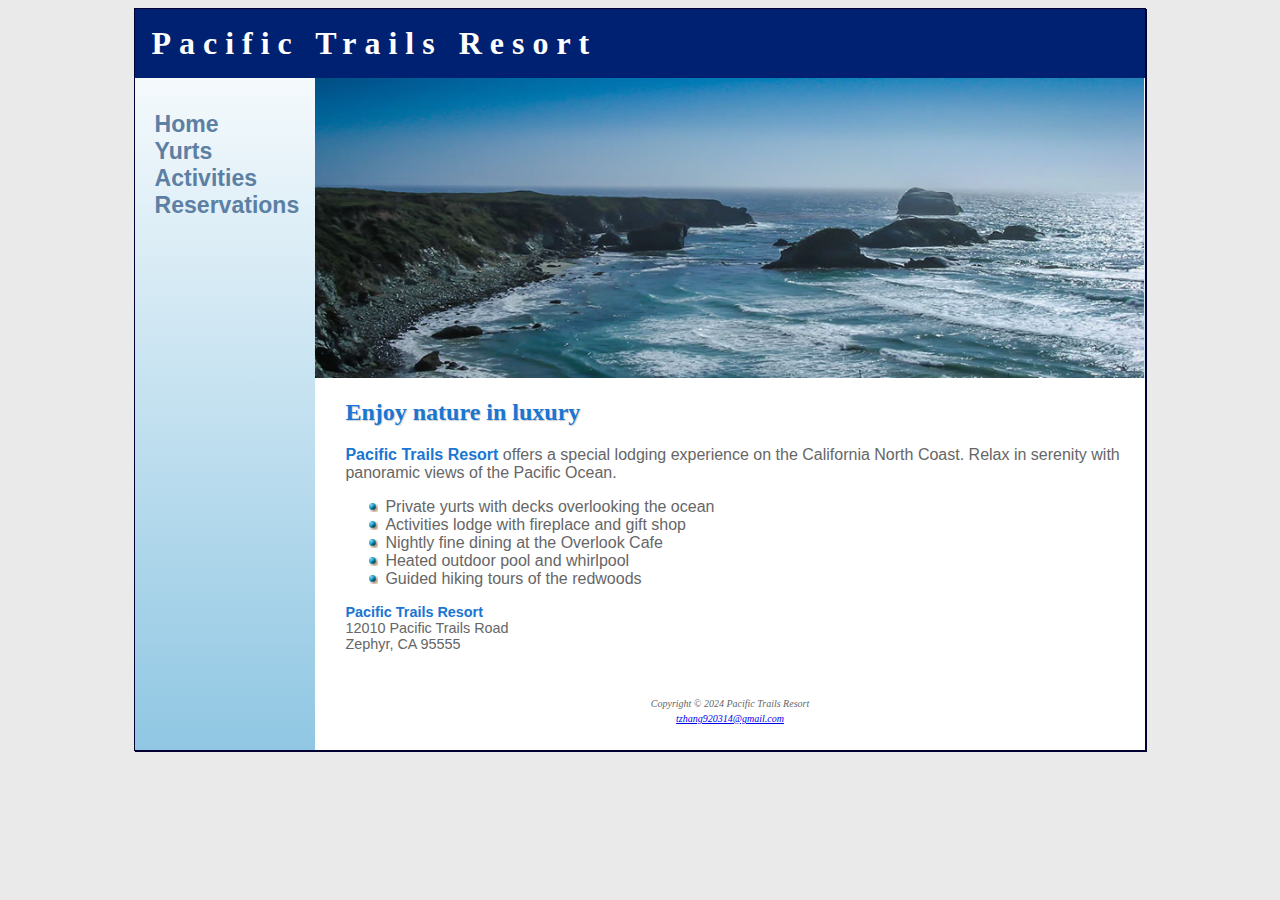
<file: index.html>
<!DOCTYPE html>
<html lang="en">

<head>

  <title>Pacific Trails Resort</title>

  <meta charset="utf-8">
  <meta name="viewport" content="width=device-width, initial-scale=1.0">

  <link href="styles/pacific.css" rel="stylesheet">

</head>

<body>
  <div id="wrapper">
    <header>
      <h1><a href="index.html">Pacific Trails Resort</a></h1>
    </header>
    <nav>
      <ul>
        <li><a href="index.html">Home</a></li>
        <li><a href="yurts.html">Yurts</a></li>
        <li><a href="activities.html">Activities</a></li>
        <li><a href="reservations.html">Reservations</a></li>
      </ul>
    </nav>
    <div class="hero home"></div>
    <main>
      <h2>Enjoy nature in luxury</h2>
      <p>
        <span class="resort">Pacific Trails Resort</span> offers a special lodging experience on the California North
        Coast.
        Relax in serenity with panoramic views of the Pacific Ocean.
      </p>

      <ul>
        <li>Private yurts with decks overlooking the ocean</li>
        <li>Activities lodge with fireplace and gift shop</li>
        <li>Nightly fine dining at the Overlook Cafe</li>
        <li>Heated outdoor pool and whirlpool</li>
        <li>Guided hiking tours of the redwoods</li>
      </ul>

      <div id="contact">
        <span class="resort">Pacific Trails Resort</span><br>
        12010 Pacific Trails Road<br>
        Zephyr, CA 95555<br>
      </div>
    </main>
    <footer>
      <i>
        <small>
          Copyright &copy; 2024 Pacific Trails Resort<br>
          <a href="mailto:tzhang920314@gmail.com">tzhang920314@gmail.com</a>
        </small>
      </i>
    </footer>
  </div>
</body>

</html>
</file>
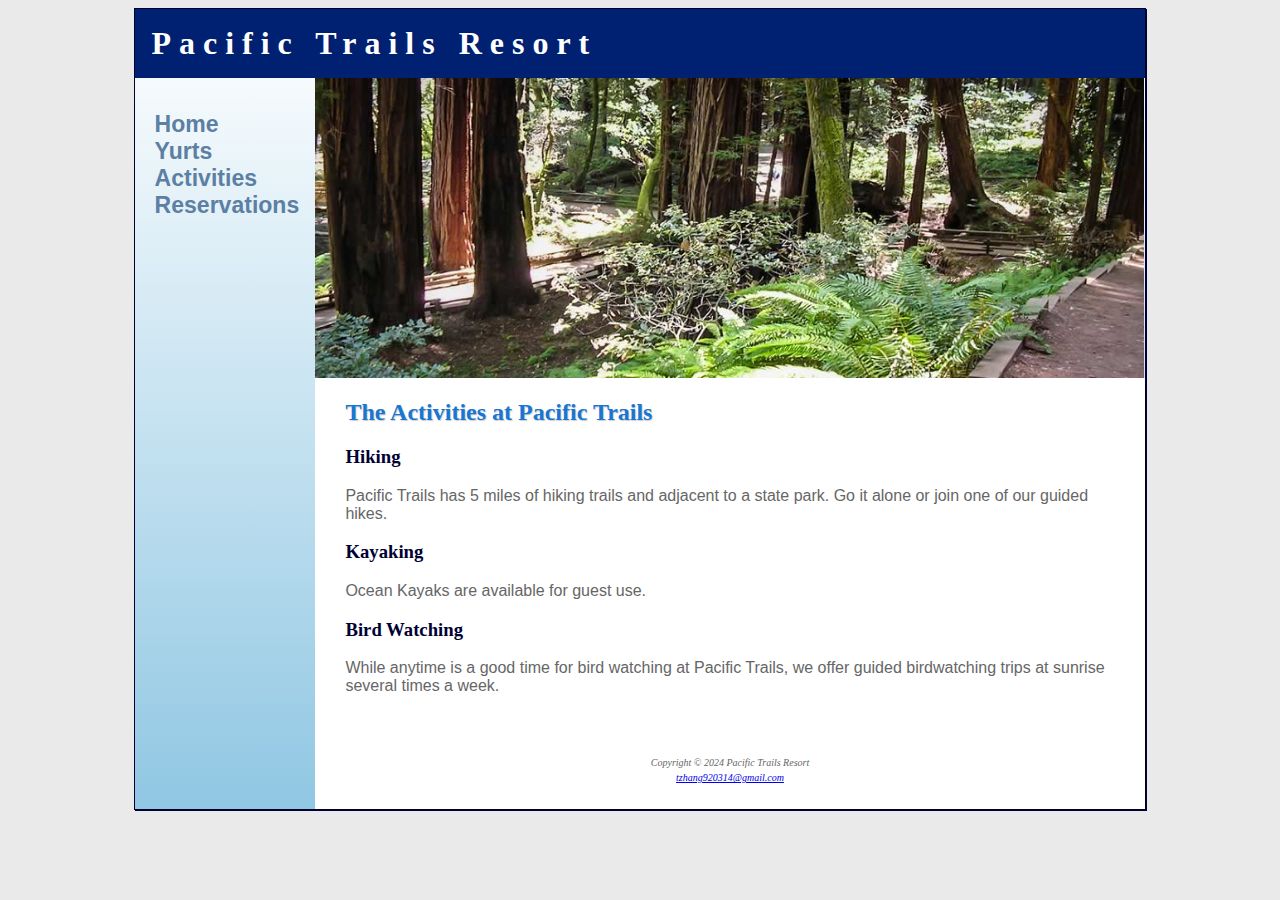
<file: activities.html>
<!DOCTYPE html>
<html lang="en">

<head>

  <title>Pacific Trails Resort:Activities</title>

  <meta charset="utf-8">
  <meta name="viewport" content="width=device-width, initial-scale=1.0">

  <link href="styles/pacific.css" rel="stylesheet">

</head>

<body>
  <div id="wrapper">
    <header>
      <h1><a href="index.html">Pacific Trails Resort</a></h1>
    </header>
    <nav>
      <ul>
        <li><a href="index.html">Home</a></li>
        <li><a href="yurts.html">Yurts</a></li>
        <li><a href="activities.html">Activities</a></li>
        <li><a href="reservations.html">Reservations</a></li>
      </ul>
    </nav>
    <div class="hero activities"></div>
    <main>
      <h2>The Activities at Pacific Trails</h2>

      <h3>Hiking</h3>
      <p>Pacific Trails has 5 miles of hiking trails and adjacent to a state park. Go it alone or join one of our guided
        hikes.</p>

      <h3>Kayaking</h3>
      <p>Ocean Kayaks are available for guest use.</p>

      <h3>Bird Watching</h3>
      <p>
        While anytime is a good time for bird watching at Pacific Trails,
        we offer guided birdwatching trips at sunrise several times a week.
      </p>
    </main>
    <footer>
      <i>
        <small>
          Copyright &copy; 2024 Pacific Trails Resort<br>
          <a href="mailto:tzhang920314@gmail.com">tzhang920314@gmail.com</a>
        </small>
      </i>
    </footer>
  </div>
</body>

</html>
</file>
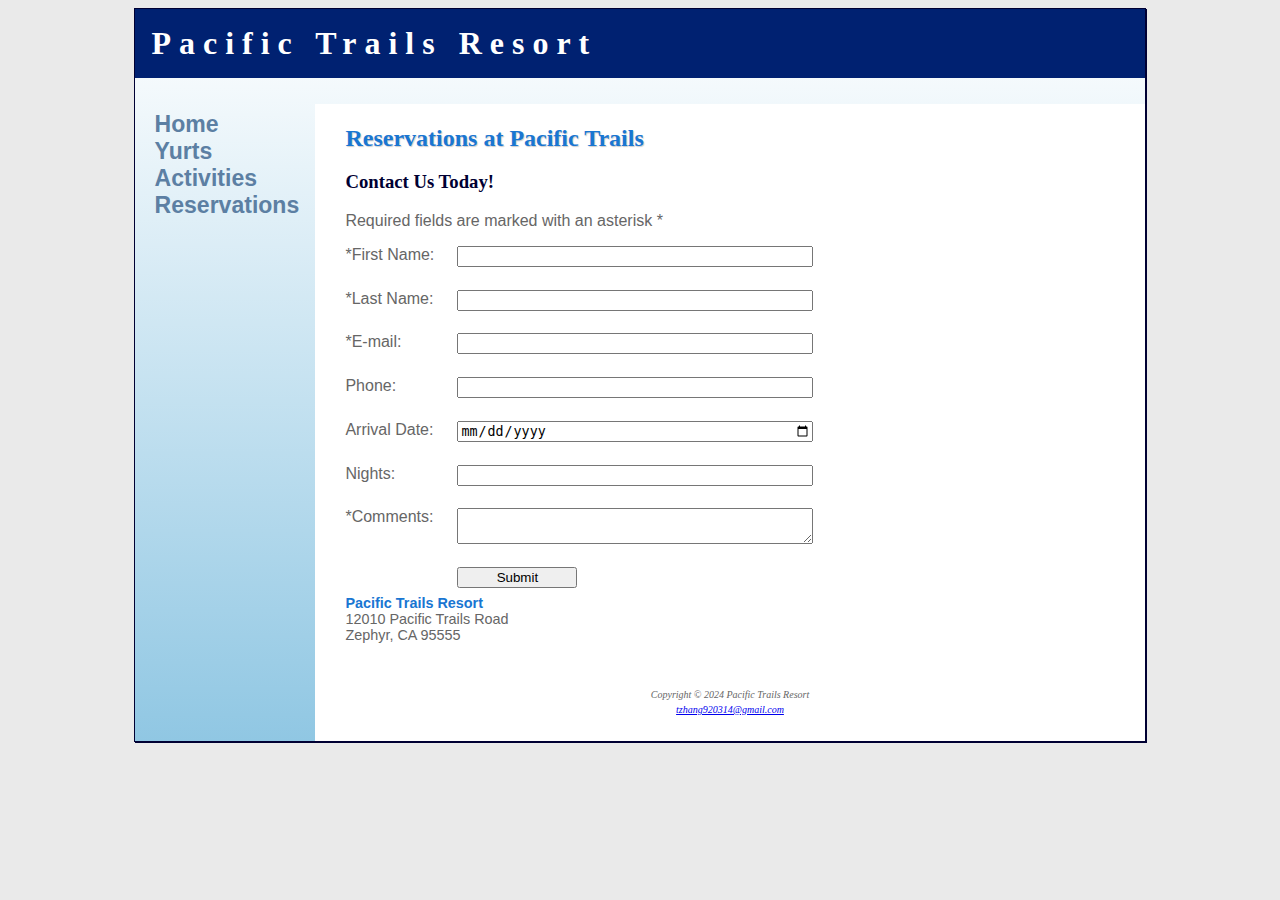
<file: reservations.html>
<!DOCTYPE html>
<html lang="en">

<head>

  <title>Pacific Trails Resort :: Reservations</title>

  <meta charset="utf-8">
  <meta name="viewport" content="width=device-width, initial-scale=1.0">

  <link href="styles/pacific.css" rel="stylesheet">

</head>

<body>
  <div id="wrapper">
    <header>
      <h1><a href="index.html">Pacific Trails Resort</a></h1>
    </header>
    <nav>
      <ul>
        <li><a href="index.html">Home</a></li>
        <li><a href="yurts.html">Yurts</a></li>
        <li><a href="activities.html">Activities</a></li>
        <li><a href="reservations.html">Reservations</a></li>
      </ul>
    </nav>
    <main>
      <h2> Reservations at Pacific Trails </h2>
      <h3>Contact Us Today!</h3>
      <p>Required fields are marked with an asterisk *</p>
      <form method="post" action="http://webdevbasics.net/scripts/pacific.php">
        <label for="myFName">*First Name:</label>
        <input type="text" name="myFName" id="myFName" required="required">

        <label for="myLName">*Last Name:</label>
        <input type="text" name="myLName" id="myLName" required="required">

        <label for="myEmail">*E-mail:</label>
        <input type="email" name="myEmail" id="myEmail" required="required" size="35">

        <label for="myPhone">Phone:</label>
        <input type="tel" name="myPhone" id="myPhone" maxlength="12">

        <label for="arrivalDate">Arrival Date:</label>
        <input type="date" name="arrivalDate" id="arrivalDate">

        <label for="numberofNights">Nights:</label>
        <input type="number" name="numberofNights" id="numberofNights" min="1" max="14">

        <label for="myComments">*Comments:</label>
        <textarea name="myComments" id="myComments" rows="2" cols="30" required="required"></textarea>

        <input type="submit" value="Submit">
      </form>

      <div id="contact">
        <span class="resort">Pacific Trails Resort</span><br>
        12010 Pacific Trails Road<br>
        Zephyr, CA 95555<br>
      </div>
    </main>
    <footer>
      <i>
        <small>
          Copyright &copy; 2024 Pacific Trails Resort<br>
          <a href="mailto:tzhang920314@gmail.com">tzhang920314@gmail.com</a>
        </small>
      </i>
    </footer>
  </div>
</body>

</html>
</file>
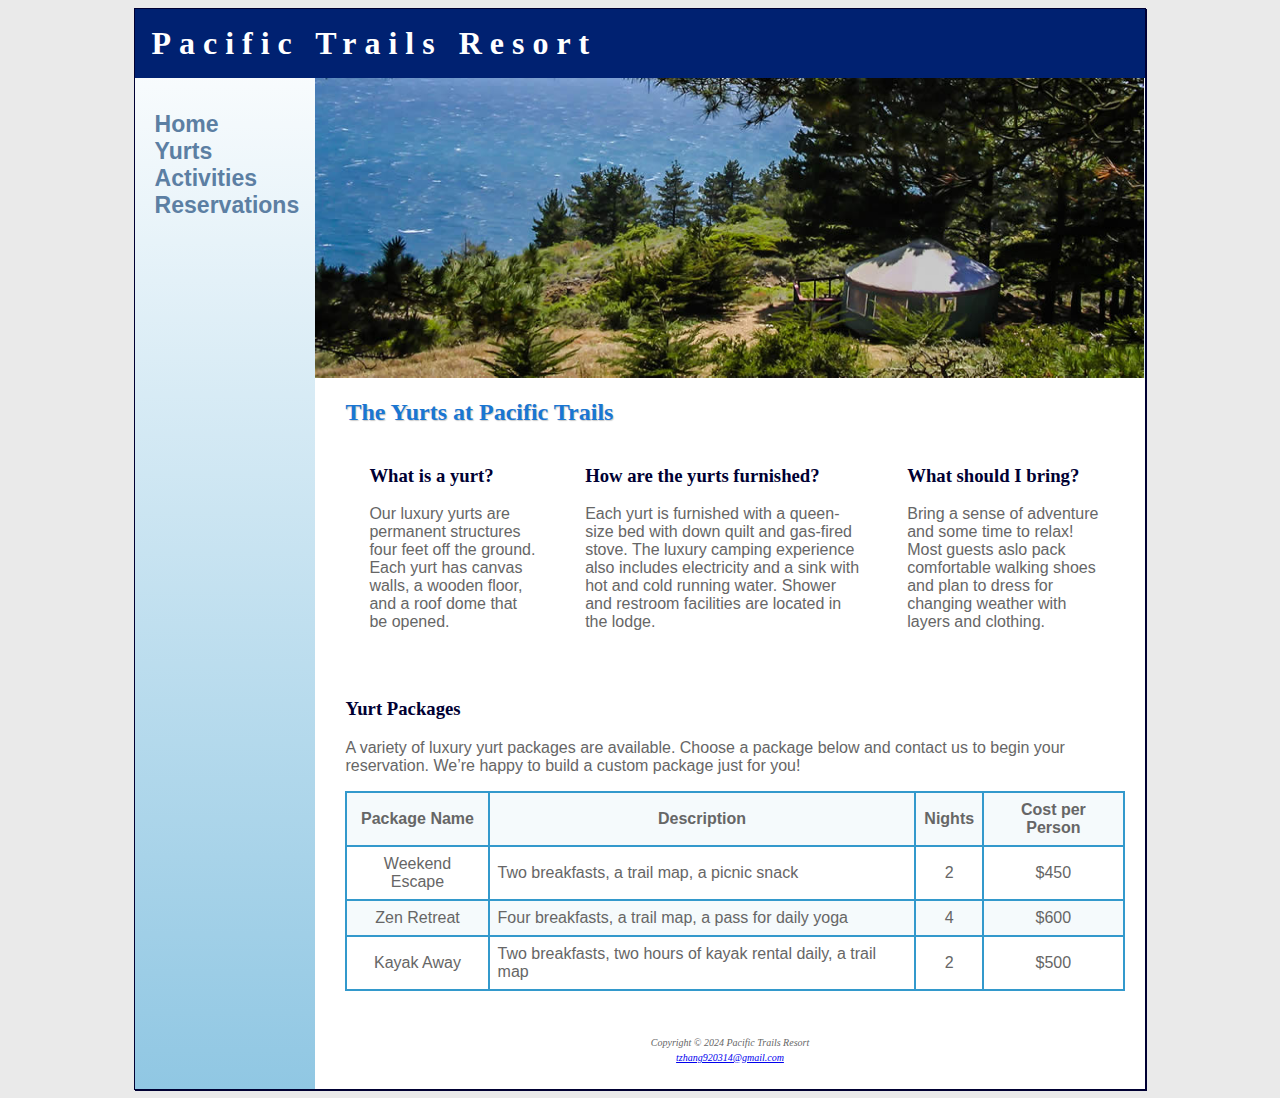
<file: yurts.html>
<!DOCTYPE html>
<html lang="en">

<head>

  <title>Pacific Trails Resort:Yurts</title>

  <meta charset="utf-8">
  <meta name="viewport" content="width=device-width, initial-scale=1.0">

  <link href="styles/pacific.css" rel="stylesheet">

</head>

<body>
  <div id="wrapper">
    <header>
      <h1><a href="index.html">Pacific Trails Resort</a></h1>
    </header>
    <nav>
      <ul>
        <li><a href="index.html">Home</a></li>
        <li><a href="yurts.html">Yurts</a></li>
        <li><a href="activities.html">Activities</a></li>
        <li><a href="reservations.html">Reservations</a></li>
      </ul>
    </nav>
    <div class="hero yurts"></div>
    <main>
      <h2>The Yurts at Pacific Trails</h2>

      <div id="yurts-questions">
        <div>
          <h3>What is a yurt?</h3>
          <p>
            Our luxury yurts are permanent structures four feet off the ground. Each yurt has canvas walls, a wooden
            floor, and a roof dome that be opened.
          </p>
        </div>
        <div>
          <h3>How are the yurts furnished?</h3>
          <p>
            Each yurt is furnished with a queen-size bed with down quilt and gas-fired stove. The luxury camping
            experience also includes electricity and a sink with hot and cold running water. Shower and restroom
            facilities
            are located in the lodge.
          </p>
        </div>
        <div>
          <h3>What should I bring?</h3>
          <p>
            Bring a sense of adventure and some time to relax! Most guests aslo pack comfortable walking shoes and plan
            to
            dress for changing weather with layers and clothing.
          </p>
        </div>
      </div>

      <h3>Yurt Packages</h3>
      <p>A variety of luxury yurt packages are available. Choose a package below and contact us to begin your
        reservation. We’re happy to build a custom package just for you!</p>

      <table>
        <tr>
          <th>Package Name</th>
          <th>Description</th>
          <th>Nights</th>
          <th>Cost per Person</th>
        </tr>

        <tr>
          <td>Weekend Escape</td>
          <td class="text">Two breakfasts, a trail map, a picnic snack</td>
          <td>2</td>
          <td>$450</td>
        </tr>

        <tr>
          <td>Zen Retreat</td>
          <td class="text">Four breakfasts, a trail map, a pass for daily yoga</td>
          <td>4</td>
          <td>$600</td>
        </tr>

        <tr>
          <td>Kayak Away</td>
          <td class="text">Two breakfasts, two hours of kayak rental daily, a trail map</td>
          <td>2</td>
          <td>$500</td>
        </tr>
      </table>

    </main>
    <footer>
      <i>
        <small>
          Copyright &copy; 2024 Pacific Trails Resort<br>
          <a href="mailto:tzhang920314@gmail.com">tzhang920314@gmail.com</a>
        </small>
      </i>
    </footer>
  </div>
</body>

</html>
</file>
<file: styles/pacific.css>
* {
  box-sizing: border-box;
}

body {
  background-color: #eaeaea;
  color: #666;
  font-family: Arial, Helvetica, sans-serif;
}

#wrapper {
  background-color: #90c7e3;
  background-image: linear-gradient(to bottom, #FFF, #90c7e3);
  background-repeat: no-repeat;
}

header {
  background-color: #002171;
  color: #fff;
  text-indent: 1em;
}

header a {
  text-decoration: none;
}

header a:link {
  color: #fff;
}

header a:visited {
  color: #fff;
}

header a:hover {
  color: #90c7e3;
}

nav {
  text-align: center;
  margin-top: 0;
  padding: 0.5em 0 0.5em 0;
  font-size: 120%;
  font-weight: bold;
}

nav ul {
  list-style: none;
  margin: 0;
  padding-left: 0;
  font-size: 1.2em;
}

nav a {
  text-decoration: none;
}

nav a:link {
  color: #5c7fa3;
}

nav a:visited {
  color: #344873;
}

nav a:hover {
  color: #a52a2a;
}

main {
  padding: 1px 20px 20px 20px;
  display: block;
  background-color: #fff;
  /* margin-left: 190px; */
  padding-left: 30px;
  overflow: auto;
}

section {
  float: left;
  width: 33%;
  padding-left: 2em;
  padding-right: 2em;
}

h1 {
  margin-bottom: 0;
  margin-top: 0;
  font-family: Georgia, 'Times New Roman', Times, serif;
  letter-spacing: 0.25em;
  padding-top: 0.5em;
  padding-bottom: 0.5em;
  font-size: 1.5em;
}

h2 {
  color: #1976D2;
  font-family: Georgia, 'Times New Roman', serif;
  text-shadow: 1px 1px 1px #ccc;
}

h3 {
  color: #000033;
  font-family: Georgia, 'Times New Roman', serif;
}

main ul {
  list-style-image: url(../images/marker.gif);
}

dt {
  color: #002171;
}

.resort {
  color: #1976D2;
  font-weight: bold;
}

#contact {
  font-size: 90%;
}

footer {
  font-size: 75%;
  font-style: italic;
  text-align: center;
  font-family: Georgia, 'Times New Roman', serif;
  padding: 2em;
  /* margin-left: 190px; */
  background-color: #fff;
}

.hero {
  /* margin-left: 190px; */
  height: 300px;
  background-repeat: no-repeat;
  background-size: 100% 100%;
}

.hero.home {
  background-image: url(../images/coasthero.jpg);
}

.hero.yurts {
  background-image: url(../images/yurtshero.jpg);
}

.hero.activities {
  background-image: url(../images/trailhero.jpg);
}

#yurts-questions div {
  margin-bottom: 2em;
}

table {
  border: 2px solid #39c;
  border-collapse: collapse;
}

td, th {
  padding: 0.5em;
  border: 2px solid #39c;
}

td {
  text-align: center;
}

.text {
  text-align: left;
}

tr:nth-of-type(odd) {
  background-color: #f5fafc;
}

form {
  display: flex;
  flex-flow: column nowrap;
}

input,
textarea {
  margin-bottom: .5em;
}

@media (min-width: 600px) {
  nav ul {
    display: flex;
    flex-flow: row nowrap;
    justify-content: space-around;
  }

  nav li {
    border-bottom: none;
  }

  section {
    padding-left: 2em;
    padding-right: 2em;
    grid-row: 2 / 3;
    grid-column: auto;
  }

  .content main {
    display: grid;
    grid-template-rows: auto;
    grid-template-columns: 1fr 1fr 1fr;
  }

  h1 {
    font-size: 2em;
  }

  h2 {
    grid-row: 1 / 2;
    grid-column: 1 / 5;
  }

  footer,
  #special {
    grid-row: auto;
    grid-column: 1 / 5;
  }

  form {
    display: grid;
    grid-gap: 1em;
    gap: 1em;
    grid-template-columns: 6em 1fr;
    grid-template-rows: auto;
    width: 60%;
  }

  input[type="submit"] {
    grid-column: 2 / 3;
    width: 9em;
  }
}

@media (min-width: 1024px) {
  nav {
    text-align: left;
    padding-left: 1em;
    grid-row: 2 / 5;
    grid-column: 1 / 2;
  }

  nav ul {
    flex-flow: column;
    padding-top: 1em;
  }

  #wrapper {
    margin: auto;
    width: 80%;
    border: 1px solid #003;
    box-shadow: 1px 1px #003;
    display: grid;
    grid-template-columns: 180px auto;
    grid-template-rows: auto;
  }

  #yurts-questions {
    display: flex;
    flex-direction: row;
    flex-wrap: nowrap;
    justify-content: space-between;
  }

  #yurts-questions div {
    padding: 0 1.5em 0 1.5em;
  }

  #yurts-questions h3 {
    text-align: left;
    margin-inline-start: 0;
  }

  header {
    grid-row: 1 / 2;
    grid-column: 1 / 3;
  }

  div {
    grid-row: 2 / 3;
    grid-column: 2 / 3;
  }

  main {
    grid-row: 3 / 4;
    grid-column: 2 / 3;
  }

  footer {
    grid-row: 4 / 5;
    grid-column: 2 / 3;
  }
}
</file>
